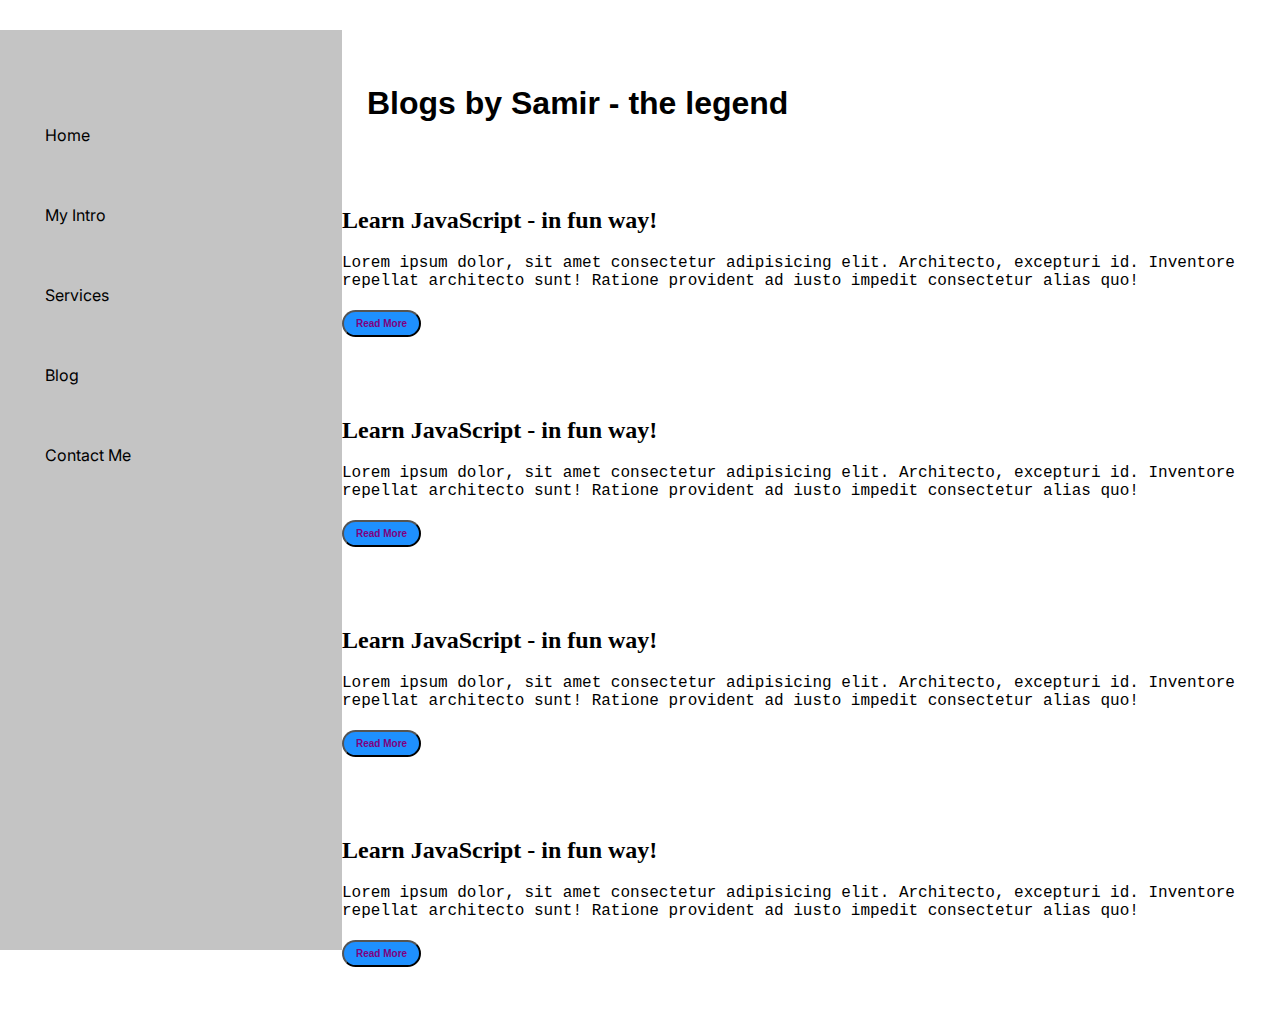
<file: blog.html>
<!DOCTYPE html>
<html lang="en">
<head>
    <meta charset="UTF-8">
    <meta name="viewport" content="width=device-width, initial-scale=1.0">
    <title>Samir Das - Frontend Developer</title>
    <link rel="stylesheet" href="style.css">
</head>
<body>
    <div class="container">
    <div class="sidebar">
        <nav>
            <ul>
                <li><a href="/">Home</a></li>
                <li><a href="/intro.html">My Intro</a></li>
                <li><a href="/services.html">Services</a></li>
                <li><a href="/blog.html">Blog</a></li>
                <li><a href="/contact.html">Contact Me</a></li>
            </ul>
        </nav>
    </div>
    <div class="main">
      <div class="blogContainer">
        <h1>Blogs by Samir - the legend</h1>
        <div class="blogItem"></div>
        <h2>Learn JavaScript - in fun way!</h2>
        <p>Lorem ipsum dolor, sit amet consectetur adipisicing elit. Architecto, excepturi id. Inventore repellat architecto sunt! Ratione provident ad iusto impedit consectetur alias quo!</p>
        <button class="btn btn-sm">Read More</button>
        <div class="blogItem"></div>
        <h2>Learn JavaScript - in fun way!</h2>
        <p>Lorem ipsum dolor, sit amet consectetur adipisicing elit. Architecto, excepturi id. Inventore repellat architecto sunt! Ratione provident ad iusto impedit consectetur alias quo!</p>
        <button class="btn btn-sm">Read More</button>
        <div class="blogItem"></div>
        <h2>Learn JavaScript - in fun way!</h2>
        <p>Lorem ipsum dolor, sit amet consectetur adipisicing elit. Architecto, excepturi id. Inventore repellat architecto sunt! Ratione provident ad iusto impedit consectetur alias quo!</p>
        <button class="btn btn-sm">Read More</button>
        <div class="blogItem"></div>
        <h2>Learn JavaScript - in fun way!</h2>
        <p>Lorem ipsum dolor, sit amet consectetur adipisicing elit. Architecto, excepturi id. Inventore repellat architecto sunt! Ratione provident ad iusto impedit consectetur alias quo!</p>
        <button class="btn btn-sm">Read More</button>
        
      </div>
    </div>
</div>
</body>
</html>
</file>
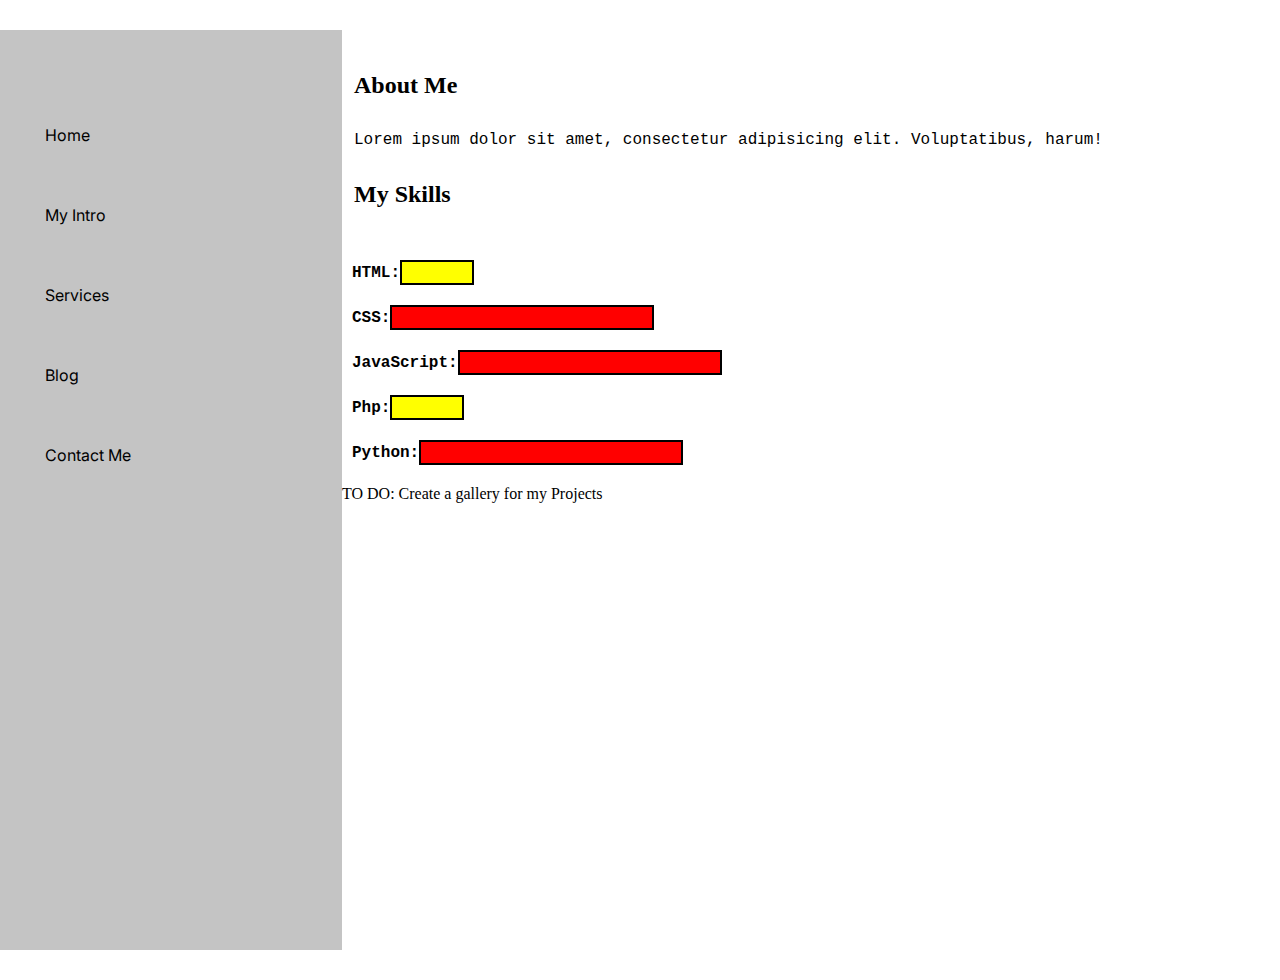
<file: intro.html>
<!DOCTYPE html>
<html lang="en">
<head>
    <meta charset="UTF-8">
    <meta name="viewport" content="width=device-width, initial-scale=1.0">
    <title>Samir Das - Frontend Developer</title>
    <link rel="stylesheet" href="style.css">
</head>
<body>
    <div class="container">
    <div class="sidebar">
        <nav>
            <ul>
                <li><a href="/">Home</a></li>
                <li><a href="/intro.html">My Intro</a></li>
                <li><a href="/services.html">Services</a></li>
                <li><a href="/blog.html">Blog</a></li>
                <li><a href="/contact.html">Contact Me</a></li>
            </ul>
        </nav>
    </div>
    <div class="main">
        <div class="intro">
        <h2>About Me</h2>
            <p>Lorem ipsum dolor sit amet, consectetur adipisicing elit. Voluptatibus, harum!</p>
            <h2>My Skills</h2>
            </div>
            <div class="skillcontainer">
               
              <div class="skillItem"> HTML: <div class="skill t5"></div></div>
             <div class="skillItem"> CSS: <div class="skill"></div></div>
               <div class="skillItem"> JavaScript: <div class="skill"></div></div>
               <div class="skillItem"> Php: <div class="skill t5"></div></div>
              <div class="skillItem">  Python: <div class="skill"></div></div>
  </div>
  TO DO: Create a gallery for my Projects
    </div>
</div>
</body>
</html>
</file>
<file: style.css>
@import url('https://fonts.googleapis.com/css2?family=Inter:wght@500&family=Roboto+Condensed:ital@1&family=Young+Serif&display=swap');
@import url('https://fonts.googleapis.com/css2?family=Inter:wght@500&family=Young+Serif&display=swap');
*{
    margin: 0;
    padding: 10px 0;
}
.sidebar{
    background-color: rgba(128, 128, 128, 0.463);
    width: 420px;
    font-family: 'Inter', sans-serif;
    height: 100vh;
}
.sidebar nav{
    padding: 45px;
}
.sidebar nav li{
    list-style: none;
    font: 30px;
    padding: 30px 0;
}
.sidebar nav li a{
    text-decoration: none;
    color: black;

}
.main{
    
    width: 90vw;
}
.container{
    display: flex;
}
.infoContainer{
    
    height: 78vh;
    width: 75vw;
    margin: 170px auto;
    display: flex;
    justify-content: space-around;
}
.devInfo{
    display: flex;
    justify-content: center;
    flex-direction: column;
    font-family: 'Inter', sans-serif;
}
.hello{
    font-size: 65px;
    font-family: 'Inter', sans-serif;
}
.name{
    font-size: 50px;
    font-weight: bold;
    font-family: cursive;
}
.about{
    font: 50px;
}
.moreabout{
    font-size: 12px;
    margin-top: 20px;
    font-family: initial;
}
.buttons{
    margin-top: 30px;
}

.btn{
    padding: 9px 12px;
    border-radius: 20px;
    color : purple;
    background-color: dodgerblue;
    font-weight: bold;
    font-size: 12px;
    margin: 0 3px;
    cursor: pointer;
}
.btn-sm{
    font-size: 10px;
    padding: 6px 12px;
    margin: 10px 0;
}
.btn:hover{
    background-color: white;
    color: dodgerblue;
}
.devPic img{
    height: 78vh ;
}


.contactform{
    padding: 0 34px;
padding-top: 144px;
    font-family: 'Fira Sans', sans-serif;
}
.contactform h1{
    font-family: 'Source Code Pro' , monospace;
    padding: 10px 0;
    
}
.contactform form div{
    padding: 10px 0;
    display: flex;
    flex-direction: column;
}
.contactform form div input{
    width: 15vw;
    margin: 5px 0 0 0;
    padding: 2px;
}
#emailHelp{
    font-size: 8px;
    color: midnightblue;
    margin: 0 5px;
}
#form-check{
    flex-direction: row;
}
#form-check input{
    width: 20px;
    margin: 3px 0;
}


.blogItem {
    margin: 20px;
    font-family: 'Fira Sans' , sans-serif;
}
 h1{
    font-family: 'Fira Sans' , sans-serif;
    margin: 25px;

}
 p{
    font-family: 'Source Code Pro' , monospace;
}
.intro h2{
    font-family: 'Fira Sans' , sans-herif;
    margin: 12px;
}
.intro p{
    font-family: 'Source Code Pro' , monospace;
    margin: 12px;
}
.skillcontainer{
    padding: 10px;
}
.skillItem{
    display: flex;
    align-items: center;
    font-family: 'Source Code Pro' , monospace;
    font-weight: 800
    }
.skill{
    width: 260px;
    height: 1px;
    background-color: red;
    border: 2px solid black;
}
.hundred{
    width: 255px;
    background-color: blueviolet;
}
.fifty{
    width: 115px;
    background-color: aqua;
}
.t5{
    width: 70px;
    background-color: yellow;
}
</file>
